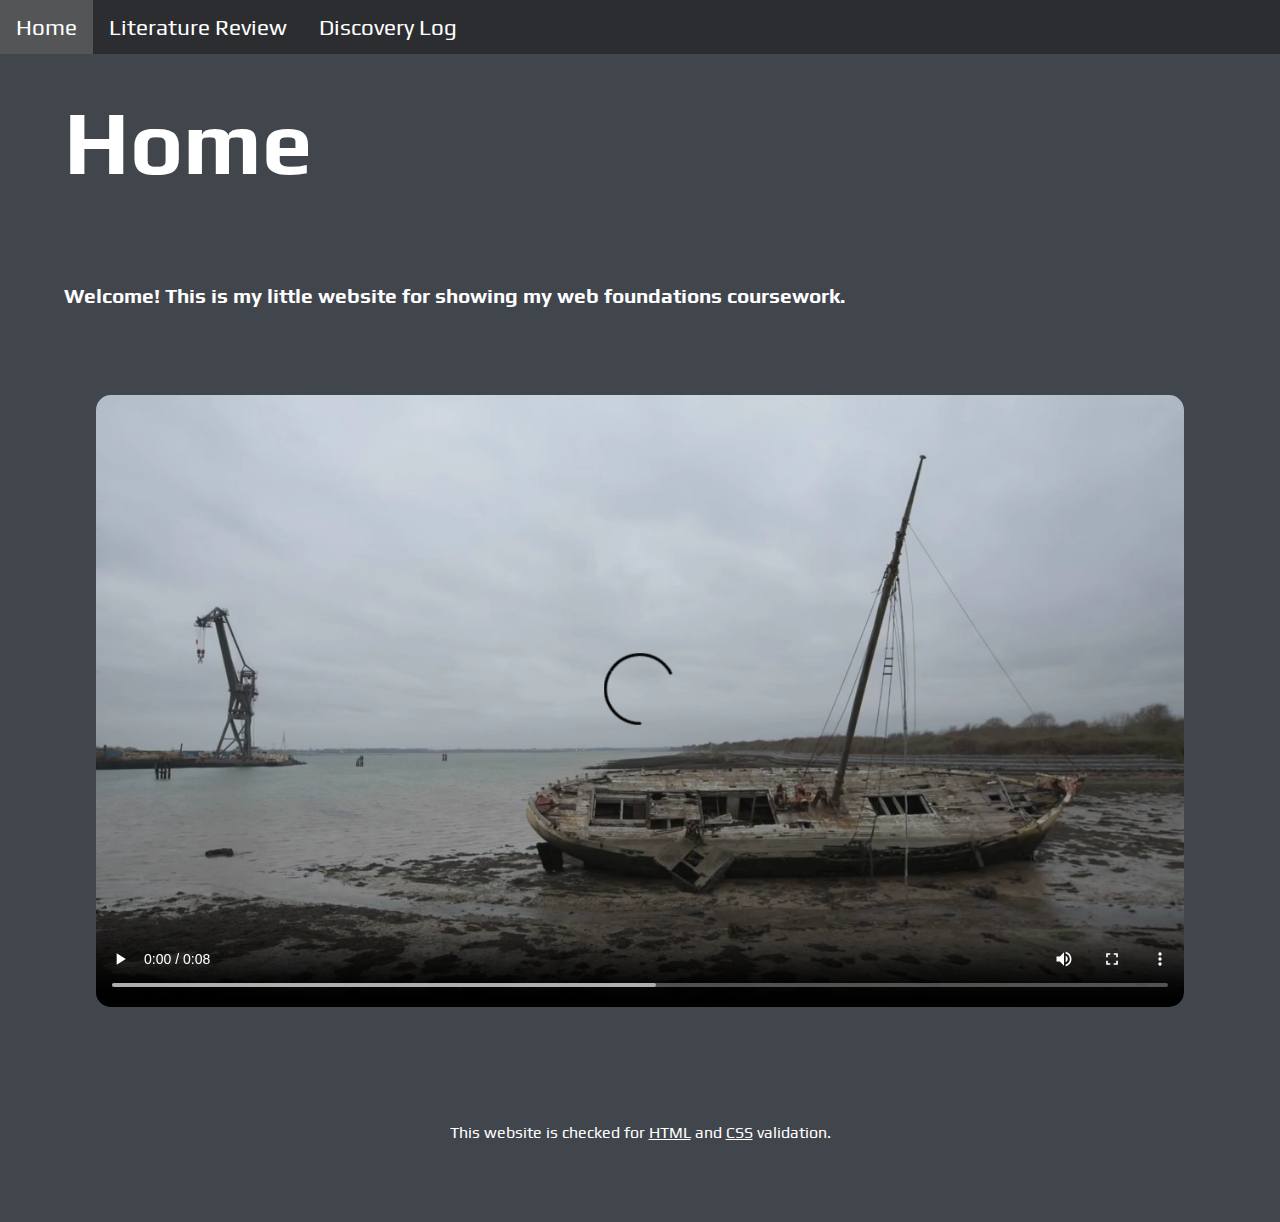
<file: index.html>
<!DOCTYPE html>
<html lang="en" dir="ltr">

<head>
  <meta charset="utf-8">
  <title>Home</title>

  <link rel="icon" href="webIcon.png">
  <link href="https://fonts.googleapis.com/css?family=Play" rel="stylesheet">
  <link rel="stylesheet" title="mattSite" href="mainStyle.css">
</head>

<body>

  <nav>
    <ul class="nav">
      <li><a href="index.html" aria-label="home">Home</a></li>
      <li><a href="literaturereview.html" aria-label="literature review">Literature Review</a></li>
      <li><a href="discoverylog.html" aria-label="Discovery Log">Discovery Log</a></li>
    </ul>

  </nav>

  <header>
    <h1>Home</h1>
  </header>

  <section>
    <h2 class="PageDescription">Welcome! This is my little website for showing my web foundations coursework.</h2>
  </section>

  <article>

    <video controls loop id="mainVideo">
      <source src="video/TipnerWreckagetimelapse.mp4" type="video/mp4"/>
      <source src="video/TipnerWreckagetimelapse.ogg" type="video/ogg"/>
      <source src="video/TipnerWreckagetimelapse.webm" type="video/webm"/>
      <track src="video/captions.vtt" label="English" kind="subtitles" srclang="en-us" default/>
      Your browser does not support the video tag.
    </video>

  </article>
  <footer>
    <p>
      This website is checked for <a href="http://validator.w3.org/check?uri=referer" target="_blank">HTML</a> and <a href="https://jigsaw.w3.org/css-validator/check/referer/" target="_blank">CSS</a> validation.
    </p>
  </footer>
</body>

</html>
</file>
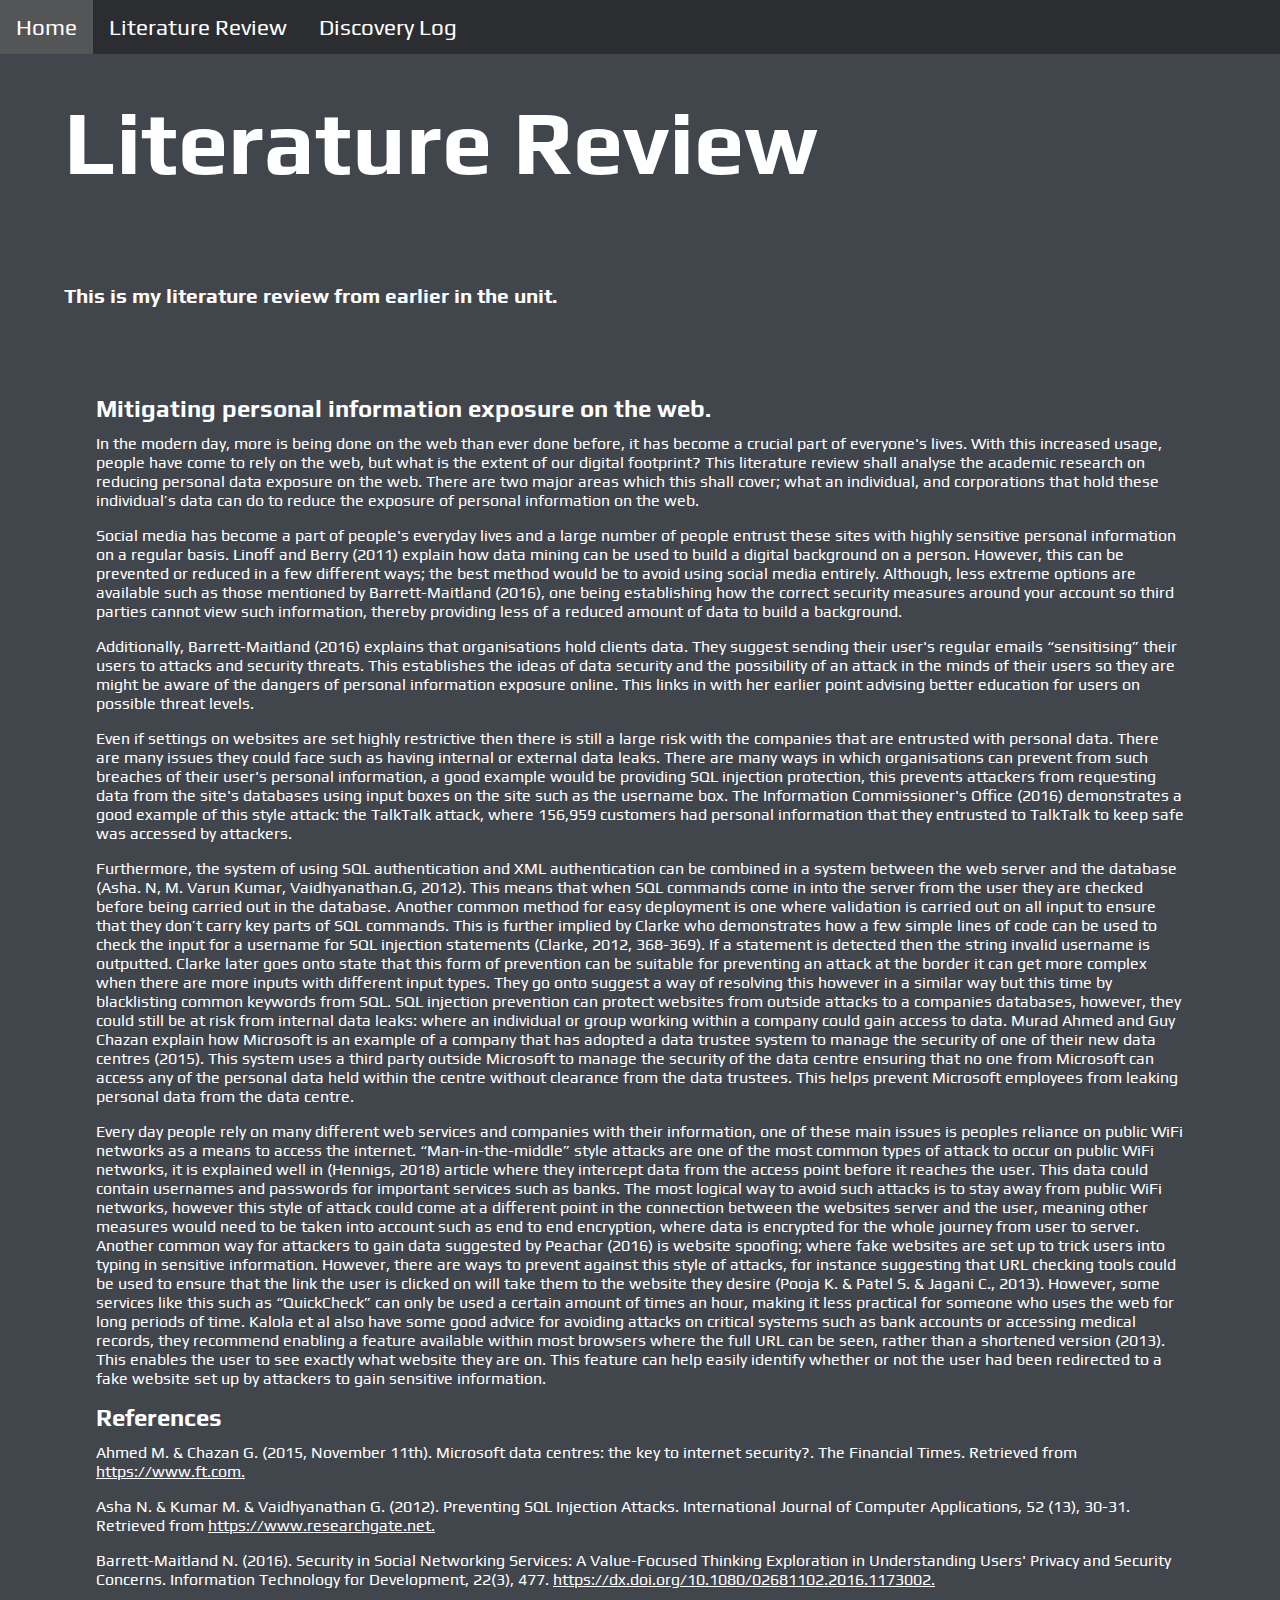
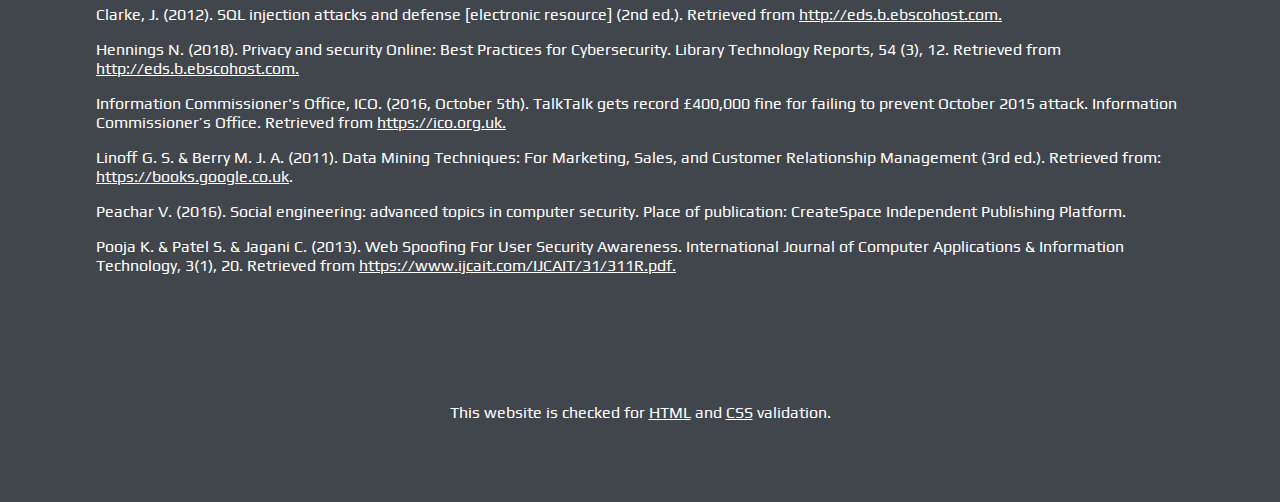
<file: literaturereview.html>
<!DOCTYPE html>
<html lang="en" dir="ltr">

<head>
  <meta charset="utf-8">
  <title>Literature Review</title>

  <link rel="icon" href="webIcon.png">
  <link href="https://fonts.googleapis.com/css?family=Play" rel="stylesheet">
  <link rel="stylesheet" title="mattSite" href="mainStyle.css">
</head>


<body>

  <nav>
    <ul class="nav">
      <li><a href="index.html" aria-label="home">Home</a></li>
      <li><a href="literaturereview.html" aria-label="literature review">Literature Review</a></li>
      <li><a href="discoverylog.html" aria-label="Discovery Log">Discovery Log</a></li>
    </ul>
  </nav>

  <header>
    <h1>Literature Review</h1>
  </header>


  <section>
    <h2 class="PageDescription">This is my literature review from earlier in the unit.<br></h2>
  </section>

  <article>
    <h2>Mitigating personal information exposure on the web.</h2>
    <p class="BrakePara">
      In the modern day, more is being done on the web than ever done before, it has become a
      crucial part of everyone's lives. With this increased usage, people have come to rely on the
      web, but what is the extent of our digital footprint? This literature review shall analyse the
      academic research on reducing personal data exposure on the web. There are two major
      areas which this shall cover; what an individual, and corporations that hold these individual’s
      data can do to reduce the exposure of personal information on the web.
    </p>
    <p class="BrakePara">
      Social media has become a part of people's everyday lives and a large number of people
      entrust these sites with highly sensitive personal information on a regular basis. Linoff and
      Berry (2011) explain how data mining can be used to build a digital background on a person.
      However, this can be prevented or reduced in a few different ways; the best method would
      be to avoid using social media entirely. Although, less extreme options are available such as
      those mentioned by Barrett-Maitland (2016), one being establishing how the correct security
      measures around your account so third parties cannot view such information, thereby
      providing less of a reduced amount of data to build a background.
    </p>
    <p class="BrakePara">
      Additionally, Barrett-Maitland (2016) explains that organisations hold clients data. They
      suggest sending their user's regular emails “sensitising” their users to attacks and security
      threats. This establishes the ideas of data security and the possibility of an attack in the
      minds of their users so they are might be aware of the dangers of personal information
      exposure online. This links in with her earlier point advising better education for users on
      possible threat levels.
    </p>
    <p class="BrakePara">
      Even if settings on websites are set highly restrictive then there is still a large risk with the
      companies that are entrusted with personal data. There are many issues they could face
      such as having internal or external data leaks. There are many ways in which organisations
      can prevent from such breaches of their user's personal information, a good example would
      be providing SQL injection protection, this prevents attackers from requesting data from the
      site's databases using input boxes on the site such as the username box. The Information
      Commissioner's Office (2016) demonstrates a good example of this style attack: the
      TalkTalk attack, where 156,959 customers had personal information that they entrusted to
      TalkTalk to keep safe was accessed by attackers.
    </p>
    <p class="BrakePara">
      Furthermore, the system of using SQL authentication and XML authentication can be
      combined in a system between the web server and the database (Asha. N, M. Varun Kumar,
      Vaidhyanathan.G, 2012). This means that when SQL commands come in into the server
      from the user they are checked before being carried out in the database. Another common
      method for easy deployment is one where validation is carried out on all input to ensure that
      they don’t carry key parts of SQL commands. This is further implied by Clarke who
      demonstrates how a few simple lines of code can be used to check the input for a username
      for SQL injection statements (Clarke, 2012, 368-369). If a statement is detected then the
      string invalid username is outputted. Clarke later goes onto state that this form of prevention
      can be suitable for preventing an attack at the border it can get more complex when there
      are more inputs with different input types. They go onto suggest a way of resolving this
      however in a similar way but this time by blacklisting common keywords from SQL.
      SQL injection prevention can protect websites from outside attacks to a companies
      databases, however, they could still be at risk from internal data leaks: where an individual
      or group working within a company could gain access to data. Murad Ahmed and Guy
      Chazan explain how Microsoft is an example of a company that has adopted a data trustee
      system to manage the security of one of their new data centres (2015). This system uses a
      third party outside Microsoft to manage the security of the data centre ensuring that no one
      from Microsoft can access any of the personal data held within the centre without clearance
      from the data trustees. This helps prevent Microsoft employees from leaking personal data
      from the data centre.
    </p>
    <p class="BrakePara">
      Every day people rely on many different web services and companies with their information,
      one of these main issues is peoples reliance on public WiFi networks as a means to access
      the internet. “Man-in-the-middle” style attacks are one of the most common types of attack to
      occur on public WiFi networks, it is explained well in (Hennigs, 2018) article where they
      intercept data from the access point before it reaches the user. This data could contain
      usernames and passwords for important services such as banks. The most logical way to
      avoid such attacks is to stay away from public WiFi networks, however this style of attack
      could come at a different point in the connection between the websites server and the user,
      meaning other measures would need to be taken into account such as end to end
      encryption, where data is encrypted for the whole journey from user to server.
      Another common way for attackers to gain data suggested by Peachar (2016) is website
      spoofing; where fake websites are set up to trick users into typing in sensitive information.
      However, there are ways to prevent against this style of attacks, for instance suggesting that
      URL checking tools could be used to ensure that the link the user is clicked on will take them
      to the website they desire (Pooja K. & Patel S. & Jagani C., 2013). However, some services
      like this such as “QuickCheck” can only be used a certain amount of times an hour, making it
      less practical for someone who uses the web for long periods of time. Kalola et al also have
      some good advice for avoiding attacks on critical systems such as bank accounts or
      accessing medical records, they recommend enabling a feature available within most
      browsers where the full URL can be seen, rather than a shortened version (2013). This
      enables the user to see exactly what website they are on. This feature can help easily
      identify whether or not the user had been redirected to a fake website set up by attackers to
      gain sensitive information.
    </p>
    <h2>References</h2>
    <p class="BrakePara">
      Ahmed M. & Chazan G. (2015, November 11th). Microsoft data centres: the key to internet security?. The Financial Times. Retrieved from <a href="https://www.ft.com/content/bc57c152-886d-11e5-9f8c-a8d619fa707c">https://www.ft.com.</a>
    </p>
    <p class="BrakePara">
      Asha N. & Kumar M. & Vaidhyanathan G. (2012). Preventing SQL Injection Attacks. International Journal of Computer Applications, 52 (13), 30-31. Retrieved from <a href="https://www.researchgate.net/profile/Varun_Kumar_M/publication/258651977_Preventing_SQL_Injection_Attacks/links/57b6bb4508aede8a665cf356/Preventing-SQL-Injection-Attacks.pdf">https://www.researchgate.net.</a>
    </p>
    <p class="BrakePara">
      Barrett-Maitland N. (2016). Security in Social Networking Services: A Value-Focused Thinking Exploration in Understanding Users' Privacy and Security Concerns. Information Technology for Development, 22(3), 477. <a href="https://dx.doi.org/10.1080/02681102.2016.1173002">https://dx.doi.org/10.1080/02681102.2016.1173002.</a>
    </p>
    <p class="BrakePara">
      Clarke, J. (2012). SQL injection attacks and defense [electronic resource] (2nd ed.). Retrieved from
      <a href="http://eds.b.ebscohost.com/eds/detail/detail?vid=2&sid=7c359757-f721-4e90-8a68-9b7470adce0c%40pdc-v-sessmgr05&bdata=JnNpdGU9ZWRzLWxpdmU%3d#AN=up.1215189&db=cat01619a">http://eds.b.ebscohost.com.</a>
    </p>
    <p class="BrakePara">
      Hennings N. (2018). Privacy and security Online: Best Practices for Cybersecurity. Library Technology Reports, 54 (3), 12. Retrieved from <a href="http://eds.b.ebscohost.com/eds/detail/detail?vid=0&sid=7478b9a2-9a4d-4d4d-8877-e533af5ea164%40pdc-v-sessmgr02&bdata=JnNpdGU9ZWRzLWxpdmU%3d#AN=128707555&db=asn">http://eds.b.ebscohost.com.</a>
    </p>
    <p class="BrakePara">
      Information Commissioner's Office, ICO. (2016, October 5th). TalkTalk gets record £400,000 fine for failing to prevent October 2015 attack. Information Commissioner’s Office. Retrieved from <a href="https://ico.org.uk/about-the-ico/news-and-events/news-and-blogs/2016/10/talktalk-gets-record-400-000-fine-for-failing-to-prevent-october-2015-attack/">https://ico.org.uk.</a>
    </p>
    <p class="BrakePara">
      Linoff G. S. & Berry M. J. A. (2011). Data Mining Techniques: For Marketing, Sales, and Customer Relationship Management (3rd ed.). Retrieved from: <a href="https://books.google.co.uk/books?hl=en&lr=&id=AyQfVTDJypUC&oi=fnd&pg=PR37&dq=data+mining+advertising&ots=KXJprpPUBF&sig=8YZJWtk2AqmSlKbhQYptxXEeaLA#v=onepage&q=data%20mining%20advertising&f=false">https://books.google.co.uk</a>.
    </p>
    <p class="BrakePara">
      Peachar V. (2016). Social engineering: advanced topics in computer security. Place of publication: CreateSpace Independent Publishing Platform.
    </p>
    <p class="BrakePara">
      Pooja K. & Patel S. & Jagani C. (2013). Web Spoofing For User Security Awareness. International Journal of Computer Applications & Information Technology, 3(1), 20. Retrieved from <a href="https://www.ijcait.com/IJCAIT/31/311R.pdf">https://www.ijcait.com/IJCAIT/31/311R.pdf.</a>
    </p>
  </article>

  <footer>
    <p>
      This website is checked for <a href="http://validator.w3.org/check?uri=referer" target="_blank">HTML</a> and <a href="https://jigsaw.w3.org/css-validator/check/referer/" target="_blank">CSS</a> validation.
    </p>
  </footer>
</body>

</html>
</file>
<file: mainStyle.css>
* {
  margin: 0;
  padding: 0;
}

body {
    background-color: #41454c;
    background-repeat: no-repeat;
    background-position: right top;
    background-attachment: fixed;
    background-size: cover;
    color: white;
}

nav {
    text-align: center;
}

ul.nav {
    top: 0;
    list-style-type: none;
    margin: 0;
    padding: 0;
    overflow: hidden;
    background-color: #2c2d30;
    font-family: 'Play', sans-serif;
    font-size: 2.5vh;
    position: fixed;
    width: 100%;
}

li a {
    float: left;
    display: block;
    color: white;
    text-align: center;
    padding: 14px 16px;
    text-decoration: none;
    font-family: 'Play', sans-serif;
    font-size: 2.5vh;
}

li a:hover {
    background-color: #545556;

}

h2 {
    padding-bottom: 0.5em;

}

h2.PageDescription {
    font-family: 'Play', sans-serif;
    font-size: 130%;
    font-weight: bold;

}

h1 {
    font-family: 'Play', sans-serif;
    Color: white;
    margin-top: 10vh;
    font-size: 10vh;
    padding-left: 5%;
    padding-bottom: 10vh
}


article {
    margin: 2.5% 7.5% 2em 7.5%;
    display: block;
    font-family: 'Play', sans-serif;

}

img.home {
    width: 600px;
    height: 400px;
    border-radius: 25px;
    padding: 20px;
}

p.BrakePara {
    font-family: 'Play', sans-serif;
    color: white;
    padding-bottom: 1em;
    font-size: 100%;
    display: block;
}

p {
  font-family: 'Play', sans-serif;
  color: white;
  display: block;
}

ul {
  padding: 20px;
}

img.DiscoveryLogImages{
  max-height: 600px;
  max-width: 70vw;
  border-radius: 25px;
  padding: 20px;
}

section {
  padding-bottom: 5vh;
  padding-left: 5%;
}

#mainVideo {
  width: 100%;
  height: auto;
  border-radius: 15px;
}

a {
  color: white;
}

footer {
    text-align: center;
    padding: 5em;
}
</file>
